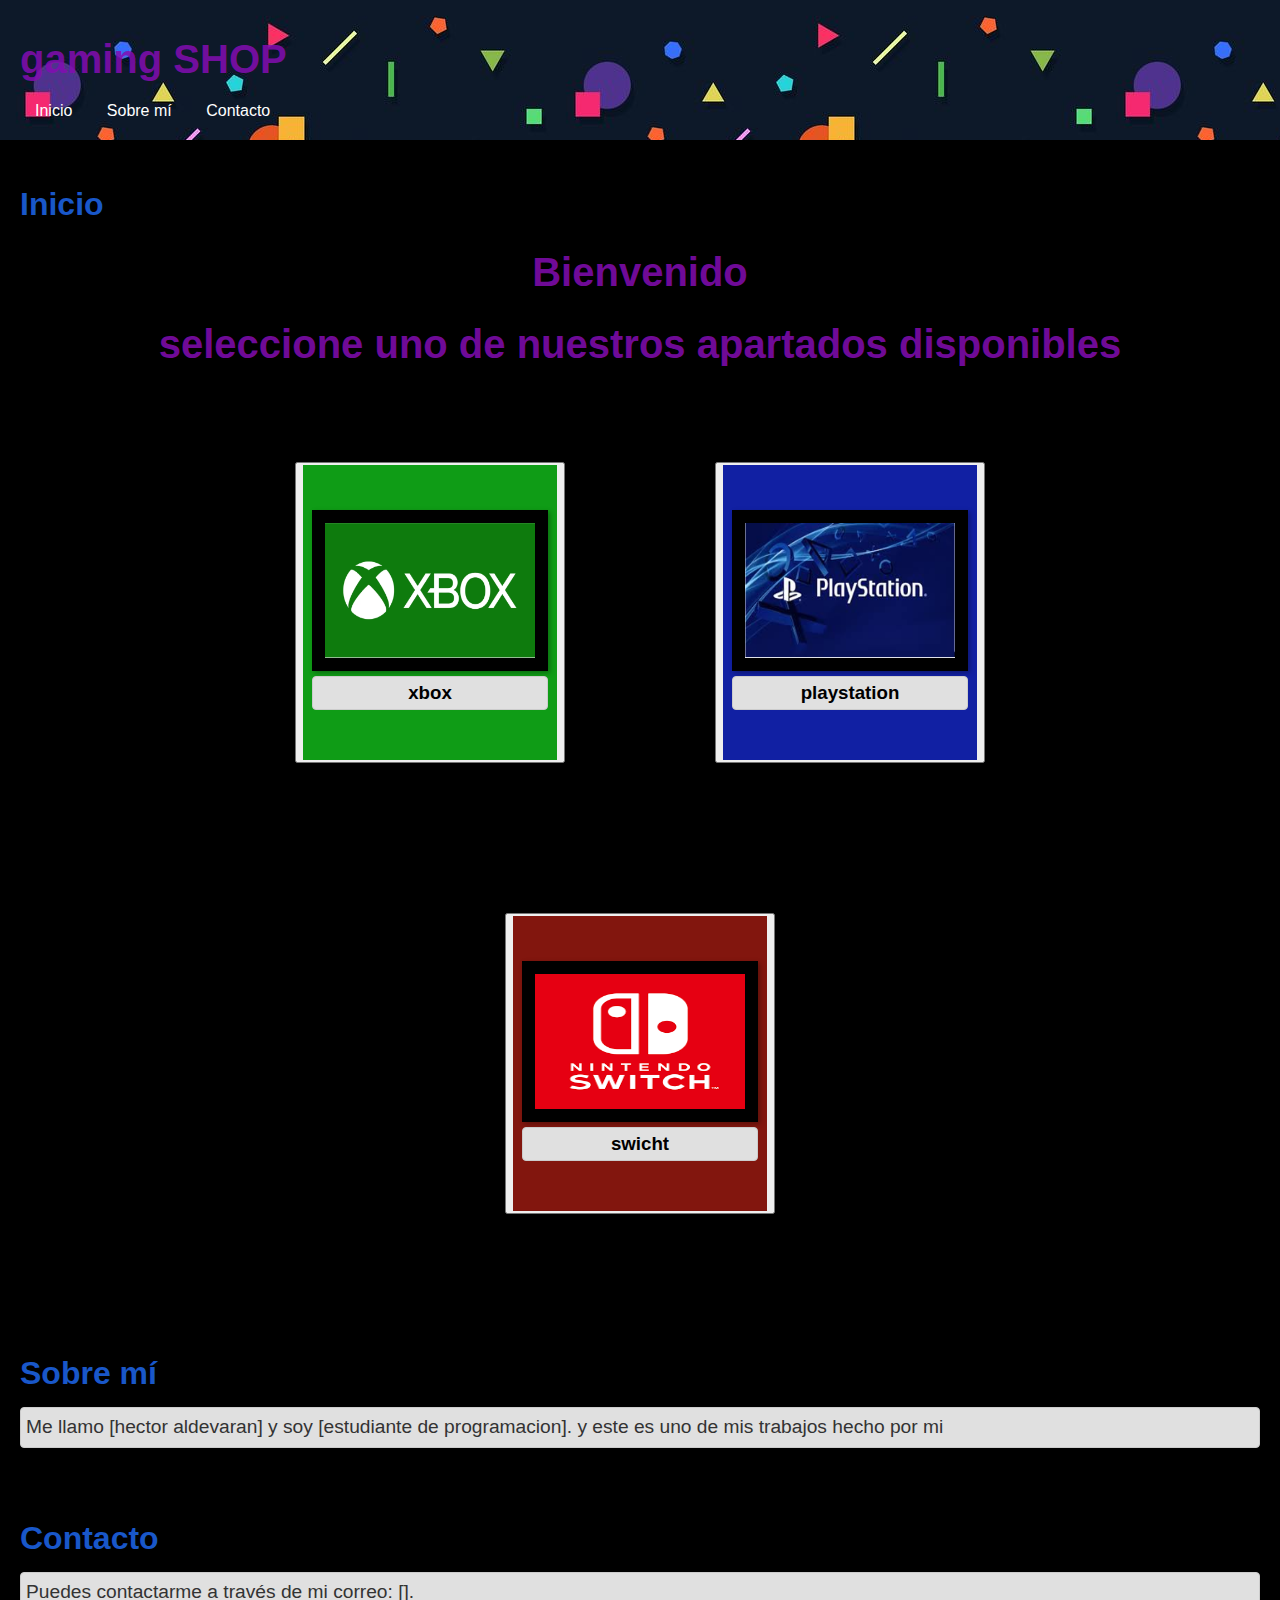
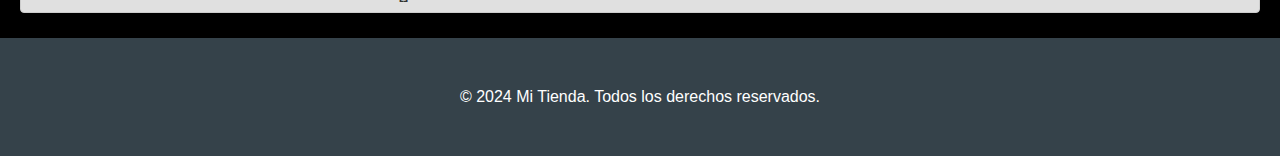
<file: tienda de consolas/index.html>
<!DOCTYPE html>
<html lang="en">
<head>
    <style>
     
        header {
            background-image: url(80.jpg);
           
            
          
            
            color: rgb(255, 255, 255);
            padding: 10px 20px;
        }
        nav {
            margin: 10px 0;
        }
        nav a {
            color: rgb(255, 255, 255);
            text-decoration: none;
            margin: 0 15px;
        }
        section {
            padding: 20px;
        }
    
        footer {
            text-align: center;
            padding: 50px 0;
            background-color: #35424a;
            color: white;
            position: relative;
            bottom: 0;
            width: 100%;
        }
    </style>
 
    <meta charset="UTF-8">
    <meta name="viewport" content="width=device-width, initial-scale=1.0">
    <title>Título de tu página</title>
    <link rel="stylesheet" href="style.css">
</head>
<body>
    <header>
        <h1>gaming SHOP</h1>
        <nav>
            <a href="#inicio">Inicio</a>
            <a href="#sobre">Sobre mí</a>
            <a href="#contacto">Contacto</a>
        </nav>
    </header>
    
    <section id="inicio">
        <h2>Inicio</h2>
        <div class="container">
            <h1><center>Bienvenido</center></h1>
            <h1><center>seleccione uno de nuestros apartados disponibles</center></h1>
            <div class="contenedor">
                <div class="imagen">
                    <button><a href="xbox.html" class=" button button-1">
                    <img src="XBOX.PNG" alt="Imagen 1">
                    <h3>xbox</h3>
                </a></button>
                </div>
                <div class="imagen">
                    <button><a href="play.html" class="button button-2">
                    <img src="PLAY.PNG" alt="Imagen 2">
                    <h3>playstation</h3>
                </a></button>        
                </div>
                <div class="imagen">
                    <button><a href="switch.html" class="button button-3">
                    <img src="SWICHT.png" alt="Imagen 3">
                    <h3>swicht</h3>
                </a></button>        
                </div>
        </div>
    </div class="container">
        
       
       
        
    </section>
    
    <section id="sobre">
        <h2>Sobre mí</h2>
        <p>Me llamo [hector aldevaran] y soy [estudiante de programacion]. y este es uno de mis trabajos hecho por mi</p>
    </section>
    
    <section id="contacto">
        
        <h2>Contacto</h2>
        <p>Puedes contactarme a través de mi correo: [].</p>
    </section>
    
    
    <footer>
        <p1>© 2024 Mi Tienda. Todos los derechos reservados.</p1>
    </footer>
    <script>
        document.getElementById('reproducir').addEventListener('click', function() {
            var audio = document.getElementById('miAudio');
            audio.play();
        });
    </script>
</body>
</html>
</file>
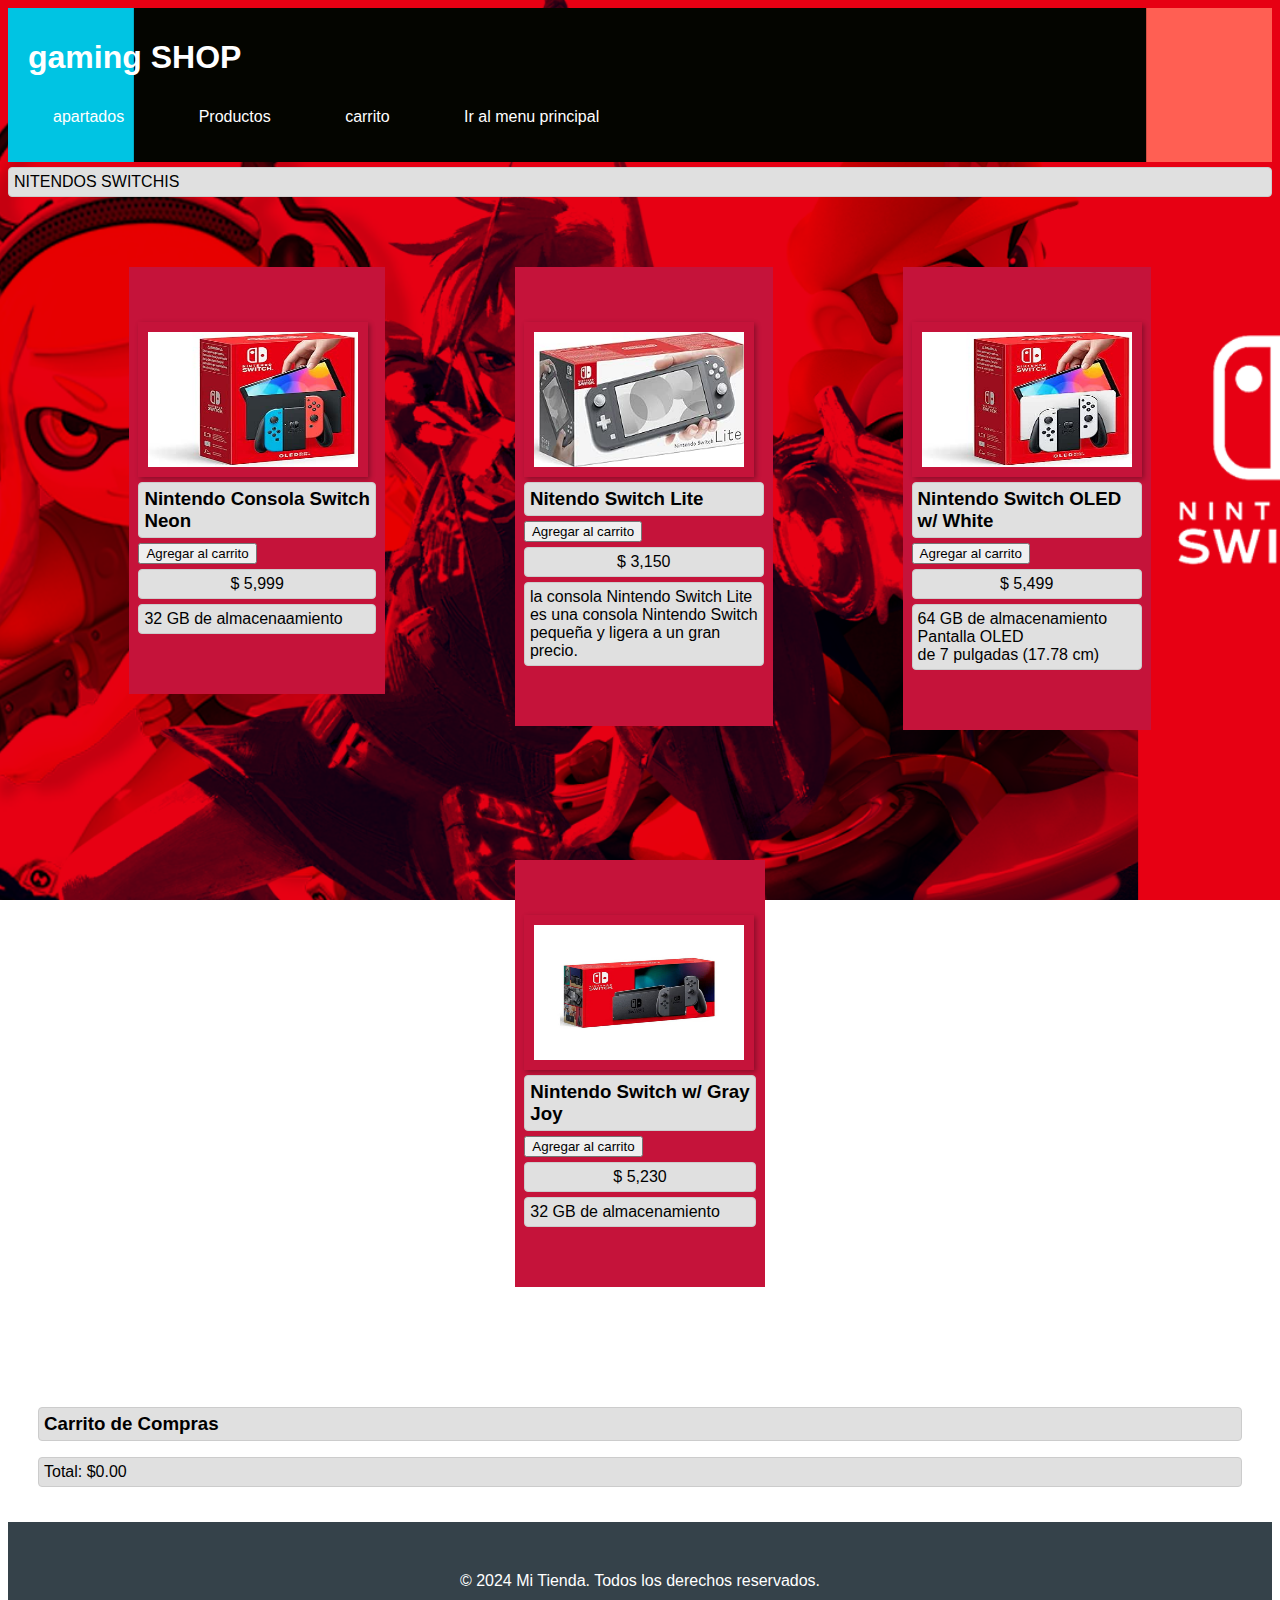
<file: tienda de consolas/switch.html>
<!DOCTYPE html>
<html lang="en">
<head>
    <style>
     
        header {
            top: 0%;
           left: 0%;
           height: 0%;
            background-image: url(headswitch.png);
           background-repeat: no-repeat;
           background-position-x: center;
           background-size: cover; /* Ajusta la imagen para cubrir toda la página */
         
          
            
            color: rgb(255, 255, 255);
            padding: 10px 20px;
        }
        nav {
            margin: 10px 0;
        }
        nav a {
            color: rgb(255, 255, 255);
            text-decoration: none;
            margin: 0 15px;
        }
        section {
            padding: 20px;
        }
    
footer {
            text-align: center;
            padding: 50px 0;
            background-color: #35424a;
            color: white;
            position: relative;
            bottom: 0;
            width: 100%;
        }
    </style>
    <meta charset="UTF-8">
    <meta name="viewport" content="width=device-width, initial-scale=1.0">
    <title>xbox shop</title>
    <link rel="stylesheet" href="styleswitch.css">
</head>
<body>
    <header>
        <h1>gaming SHOP</h1>
        <nav>
            <nav>
                <ul class="menu">
                    <li><a href="#">apartados</a>
                        <ul class="submenu">
                            <li><a href="play.html">apartado de playstation</a></li>
                            <li><a href="xbox.html">apartado de xbox</a></li>
                          
                        </ul></li>
                    <li>
                        <a href="#">Productos</a>
                        <ul class="submenu">
                            <li><a href="#">nitendo switch</a></li>
                           
                        </ul>
                    </li>
                    <li> <a href="#carrot">carrito</a></li>
                    <li> <a href="index.html">Ir al menu principal</a></li>
                </ul>
            </nav>
           
        </nav>
    </header>
    
    <audio id="switchopen" src="mariosound.mp3" preload="auto"></audio>

    <p>NITENDOS SWITCHIS</p>

    <div class="contenedor">
      <div class="imagen"> 
        <a class="button button-2"> 
            <img src="c2-switch.jpg" alt="imagen 1">
            <h3>Nintendo Consola Switch <br>Neon</h3>
            <button onclick="agregarAlCarrito('Nintendo Consola Switch Neon', 5999)">Agregar al carrito</button>
            <center><p>$
                5,999</p></center>
                <p>32 GB de almacenaamiento</p>
               
            </a>
        </div>
        
        <div class="imagen">
            <a class="button button-2"> 
            <img src="c2-switchlite.jpg" alt="imagen 2">
            <h3>Nitendo Switch Lite</h3>
            <button onclick="agregarAlCarrito('Nintendo Switch w/ Gray Joy', 3150)">Agregar al carrito</button>
            <center><p>$
                3,150</p></center>
                <p>la consola Nintendo Switch Lite<br> es una consola Nintendo Switch<br> pequeña y ligera a un gran <br>precio.</p>
                
            </a>
        </div>
        <div class="imagen">
            <a class="button button-2"> 
            <img src="c2-switchwhite.jpg" alt="imagen 3">
            <h3>Nintendo Switch OLED<br> w/ White</h3>
            <button onclick="agregarAlCarrito('Nintendo Switch OLED w/ White', 5499)">Agregar al carrito</button>
            <center><p>$
                5,499</p></center>
                <p>64 GB de almacenamiento<br> 
                    Pantalla OLED <br>de 7 pulgadas (17.78 cm)
                </p>
               
            </a>
                
        </div>
        <div class="imagen">
            <a class="button button-2"> 
            <img src="c2-switchnegro.jpg" alt="imagen 4" alt="imagen 4">
            <h3>Nintendo Switch w/ Gray<br> Joy</h3>
            <button onclick="agregarAlCarrito('Nintendo Switch w/ Gray Joy', 5230)">Agregar al carrito</button>
            <center><p>$
                5,230</p></center>
                <p>32 GB de almacenamiento</p>
               
            </a>
        </div>
      
    </div class="contenedor">


    <section id="carrot"> 
    <div id="carrito">

        <h3>Carrito de Compras</h3>
        <ul id="lista-carrito"></ul>
        <p id="total-price">Total: $0.00</p>
    </div>
    </section>


    <footer>
        <p1>© 2024 Mi Tienda. Todos los derechos reservados.</p1>
    </footer>

    <script>
        window.onload = function() {
            const audio = document.getElementById('switchopen');
            audio.play().catch(error => {
                console.log('No se pudo reproducir el audio:', error);
            });
        };
    </script>
    
    <script>
        document.getElementById('reproducir').addEventListener('click', function() {
            var audio = document.getElementById('miAudio');
            audio.play();
        });
    </script>
    <script>
        const carrito = [];
        let total = 0;
    
        function agregarAlCarrito(producto, price) {
            carrito.push({ nombre: producto, price: price });
            total += price;
            displayCart();
        }
    
        function displayCart() {
            const listaCarrito = document.getElementById('lista-carrito');
            const totalPrice = document.getElementById('total-price');
        
            listaCarrito.innerHTML = '';
            carrito.forEach(item => {
                const li = document.createElement('li');
                li.textContent = `${item.nombre} - $${item.price.toFixed(2)}`;
                
                const botonEliminar = document.createElement('button');
                botonEliminar.textContent = 'Eliminar';
                botonEliminar.onclick = () => eliminarDelCarrito(item.nombre);
                li.appendChild(botonEliminar);
                
                listaCarrito.appendChild(li);
            });
        
            totalPrice.textContent = `Total: $${total.toFixed(2)}`;
        }
    
        function eliminarDelCarrito(nombreProducto) {
            const index = carrito.findIndex(item => item.nombre === nombreProducto);
            if (index > -1) {
                total -= carrito[index].price; // Restar el precio del total
                carrito.splice(index, 1);
            }
            displayCart(); // Actualiza la lista del carrito
        }
    </script>

</body>
</html>
</file>
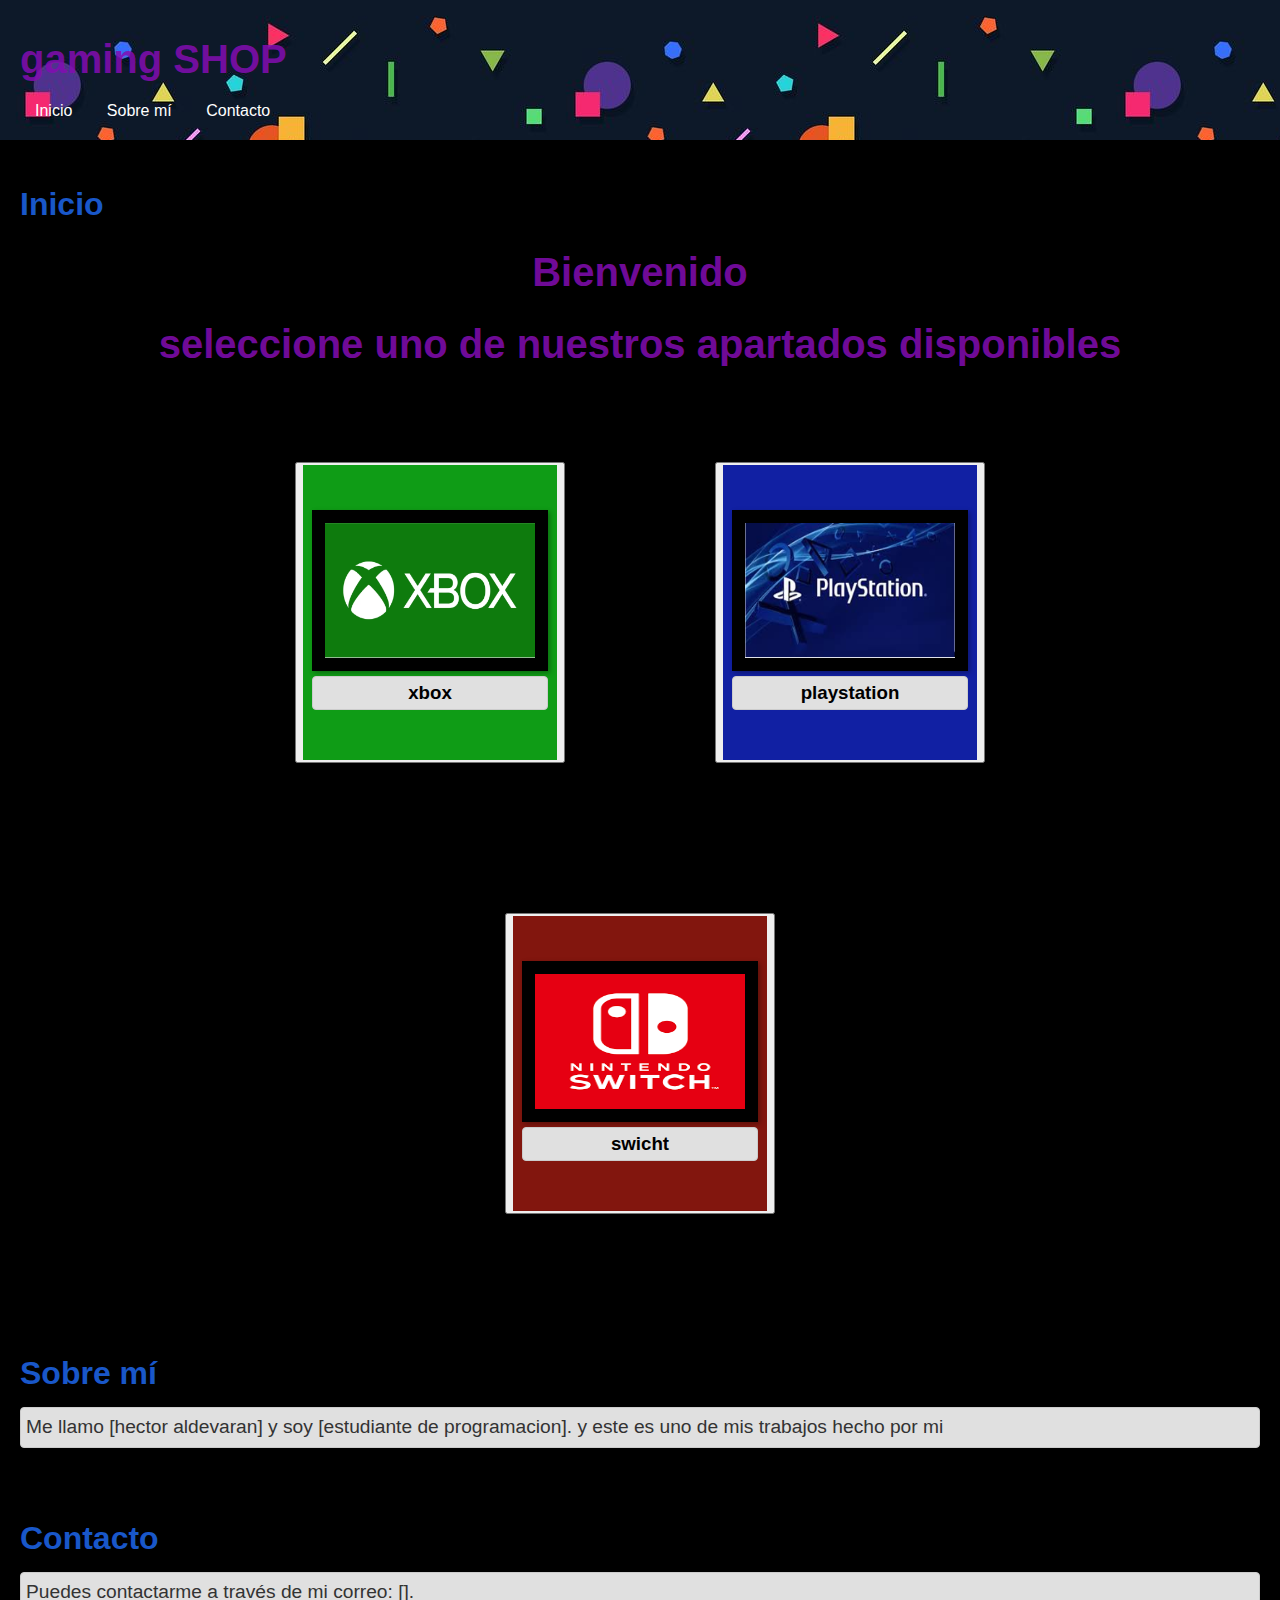
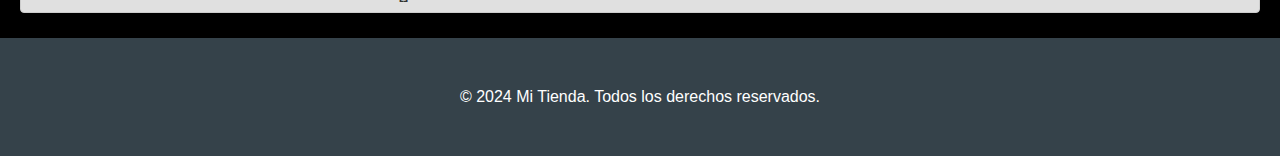
<file: tienda de consolas/tienda.html>
<!DOCTYPE html>
<html lang="en">
<head>
    <style>
     
        header {
            background-image: url(80.jpg);
           
            
          
            
            color: rgb(255, 255, 255);
            padding: 10px 20px;
        }
        nav {
            margin: 10px 0;
        }
        nav a {
            color: rgb(255, 255, 255);
            text-decoration: none;
            margin: 0 15px;
        }
        section {
            padding: 20px;
        }
    
        footer {
            text-align: center;
            padding: 50px 0;
            background-color: #35424a;
            color: white;
            position: relative;
            bottom: 0;
            width: 100%;
        }
    </style>
 
    <meta charset="UTF-8">
    <meta name="viewport" content="width=device-width, initial-scale=1.0">
    <title>Título de tu página</title>
    <link rel="stylesheet" href="style.css">
</head>
<body>
    <header>
        <h1>gaming SHOP</h1>
        <nav>
            <a href="#inicio">Inicio</a>
            <a href="#sobre">Sobre mí</a>
            <a href="#contacto">Contacto</a>
        </nav>
    </header>
    
    <section id="inicio">
        <h2>Inicio</h2>
        <div class="container">
            <h1><center>Bienvenido</center></h1>
            <h1><center>seleccione uno de nuestros apartados disponibles</center></h1>
            <div class="contenedor">
                <div class="imagen">
                    <button><a href="xbox.html" class=" button button-1">
                    <img src="XBOX.PNG" alt="Imagen 1">
                    <h3>xbox</h3>
                </a></button>
                </div>
                <div class="imagen">
                    <button><a href="play.html" class="button button-2">
                    <img src="PLAY.PNG" alt="Imagen 2">
                    <h3>playstation</h3>
                </a></button>        
                </div>
                <div class="imagen">
                    <button><a href="switch.html" class="button button-3">
                    <img src="SWICHT.png" alt="Imagen 3">
                    <h3>swicht</h3>
                </a></button>        
                </div>
        </div>
    </div class="container">
        
       
       
        
    </section>
    
    <section id="sobre">
        <h2>Sobre mí</h2>
        <p>Me llamo [hector aldevaran] y soy [estudiante de programacion]. y este es uno de mis trabajos hecho por mi</p>
    </section>
    
    <section id="contacto">
        
        <h2>Contacto</h2>
        <p>Puedes contactarme a través de mi correo: [].</p>
    </section>
    
    
    <footer>
        <p1>© 2024 Mi Tienda. Todos los derechos reservados.</p1>
    </footer>
    <script>
        document.getElementById('reproducir').addEventListener('click', function() {
            var audio = document.getElementById('miAudio');
            audio.play();
        });
    </script>
</body>
</html>
</file>
<file: tienda de consolas/style.css>
/* Estilo general del cuerpo */
body {
    font-family: Arial, sans-serif; /* Fuente del texto */
    background-color: #000000; /* Color de fondo */
    color: #333; /* Color del texto */
    margin: 0; /* Margen del cuerpo */
    padding: 0px; /* Relleno del cuerpo */
   
}

/* Estilo para encabezados */
h1 {
    font-size: 2.5em; /* Tamaño del encabezado 1 */
    color: #840db3dc; /* Color del encabezado */
    margin-bottom: 20px; /* Margen inferior */
}

h2 {
    font-size: 2em; /* Tamaño del encabezado 2 */
    color: #1957c9; /* Color del encabezado */
    margin-bottom: 15px; /* Margen inferior */
}

/* Estilo para párrafos */
p {
    font-size: 1.2em; /* Tamaño del texto */
    line-height: 1.5; /* Altura de línea */
    margin-bottom: 15px; /* Margen inferior */
}

/* Estilo para enlaces */
a {
    color: #000000; /* Color de los enlaces */
    text-decoration: none; /* Sin subrayado */
}

a:hover {
    text-decoration: underline; /* Subrayar al pasar el ratón */
}

/* Estilo para listas */
ul, ol {
    padding-left: 20px; /* Relleno a la izquierda */
}

/* Estilo para botones */


.button {
    display: inline-block; /* Para que el enlace actúe como un bloque */
    text-decoration: none; /* Sin subrayado en el enlace */
}
.button-1{
    background-color:#0f9c16; /* Personaliza el color */
    color: rgb(0, 0, 0);
    padding: 45px 9px;
    border: none;
    cursor: pointer;
    font-size: 16px;
}
.button-2{
    background-color:#1120a3; /* Personaliza el color */
    color: rgb(0, 0, 0);
    padding: 45px 9px;
    border: none;
    cursor: pointer;
    font-size: 16px;
}
.button-3{
    background-color:#82160e; /* Personaliza el color */
    color: rgb(0, 0, 0);
    padding: 45px 9px;
    border: none;
    cursor: pointer;
    font-size: 16px;
}
a {
    color: #000000; /* Color de los enlaces */
    text-decoration: none; /* Sin subrayado */
}



/* Estilo para imágenes */
img {
    max-width: 100%; /* Imagen responsiva */
    height: auto; /* Mantiene la proporción */
}

/* Estilo para contenedores */

/*contenedores*/
.contenedor {
    display: flex;
    flex-wrap: wrap; /* Permite que los contenedores se muevan a la siguiente línea si no hay suficiente espacio */
    justify-content: center; /* Centra los contenedores */
}

.imagen {
    margin: 75px; /* Espacio entre imágenes */
}

.imagen img {
    width: 210px; /* Establece un ancho fijo */
    height: 135px; /* Mantiene la relación de aspecto */
    display: block; /* Elimina el espacio debajo de la imagen */
    border: 3px solid #000000; /* Color y grosor del borde */
    border-radius: 0px; /* Bordes redondeados */
    background-color: #000000; /* Color de fondo */
    padding: 10px; /* Espacio interno dentro del contenedor */
    box-shadow: 2px 2px 5px rgba(0, 0, 0, 0.3); /* Sombra opcional */
}
h3 {
    margin: 5px 0; /* Espacio arriba y abajo del título */
}

p {
    margin: 5px 0; /* Espacio arriba y abajo de la descripción */
}
h3, p {
    margin: 5px 0; /* Espacio arriba y abajo del texto */
    padding: 5px; /* Espacio interno para el texto */
    border: 1px solid #ccc; /* Borde alrededor del texto */
    border-radius: 4px; /* Bordes redondeados para el texto */
    background-color: #e0e0e0; /* Fondo color gris claro para el texto */
}
</file>
<file: tienda de consolas/styleswitch.css>
body {
    font-family: Arial, sans-serif;
    background-image: url(fondoswitch.png);
    background-repeat: no-repeat;
    background-attachment: fixed; /* Esto hace que la imagen sea estática */
    background-size: cover; /* Esto hace que la imagen cubra todo el fondo */
    background-position: center; /* Centra la imagen */
    
}

.menu {
    list-style-type: none;
    padding: 0;
}

.menu > li {
    position: relative;
    display: inline-block;
    margin-right: 20px;
}

.menu a {
    text-decoration: none;
    padding: 10px;
    display: block;
}

.submenu {
    display: none;
    position: absolute;
    top: 100%;
    left: 0;
    background-color: white;
    border: 1px solid #ccc;
    list-style-type: none;
    padding: 0;
}

.menu li:hover .submenu {
    display: block;
}

.submenu li {
    width: 150px; /* ancho del submenu */
}

.submenu a {
    padding: 10px;
    color: black;
}

/*contenedores*/
.contenedor {
    display: flex;
    flex-wrap: wrap; /* Permite que los contenedores se muevan a la siguiente línea si no hay suficiente espacio */
    justify-content: center; /* Centra los contenedores */
}

.imagen {
    margin: 65px; /* Espacio entre imágenes */
}

.imagen img {
    width: 210px; /* Establece un ancho fijo */
    height: 135px; /* Mantiene la relación de aspecto */
    display: block; /* Elimina el espacio debajo de la imagen */
   
    border-radius: 0px; /* Bordes redondeados */
    background-color: #c5133a; /* Color de fondo */
    padding: 10px; /* Espacio interno dentro del contenedor */
    box-shadow: 2px 2px 5px rgba(0, 0, 0, 0.3); /* Sombra opcional */
}
h3 {
    margin: 5px 0; /* Espacio arriba y abajo del título */
}

p {
    margin: 5px 0; /* Espacio arriba y abajo de la descripción */
}
h3, p {
    margin: 5px 0; /* Espacio arriba y abajo del texto */
    padding: 5px; /* Espacio interno para el texto */
    border: 1px solid #ccc; /* Borde alrededor del texto */
    border-radius: 4px; /* Bordes redondeados para el texto */
    background-color: #e0e0e0; /* Fondo color gris claro para el texto */
}

.button {
    display: inline-block; /* Para que el enlace actúe como un bloque */
    text-decoration: none; /* Sin subrayado en el enlace */
}
.button-2{
    background-color: #c5133a; /* Personaliza el color */
    color: rgb(0, 0, 0);
    padding: 55px 9px;
    border: none;
    cursor: pointer;
    font-size: 16px;
}
a {
    color: #000000; /* Color de los enlaces */
    text-decoration: none; /* Sin subrayado */
}
#carrito {
    margin-top: 20px;
    padding: 10px;
    background: white;
    border-radius: 5px;
}
</file>
